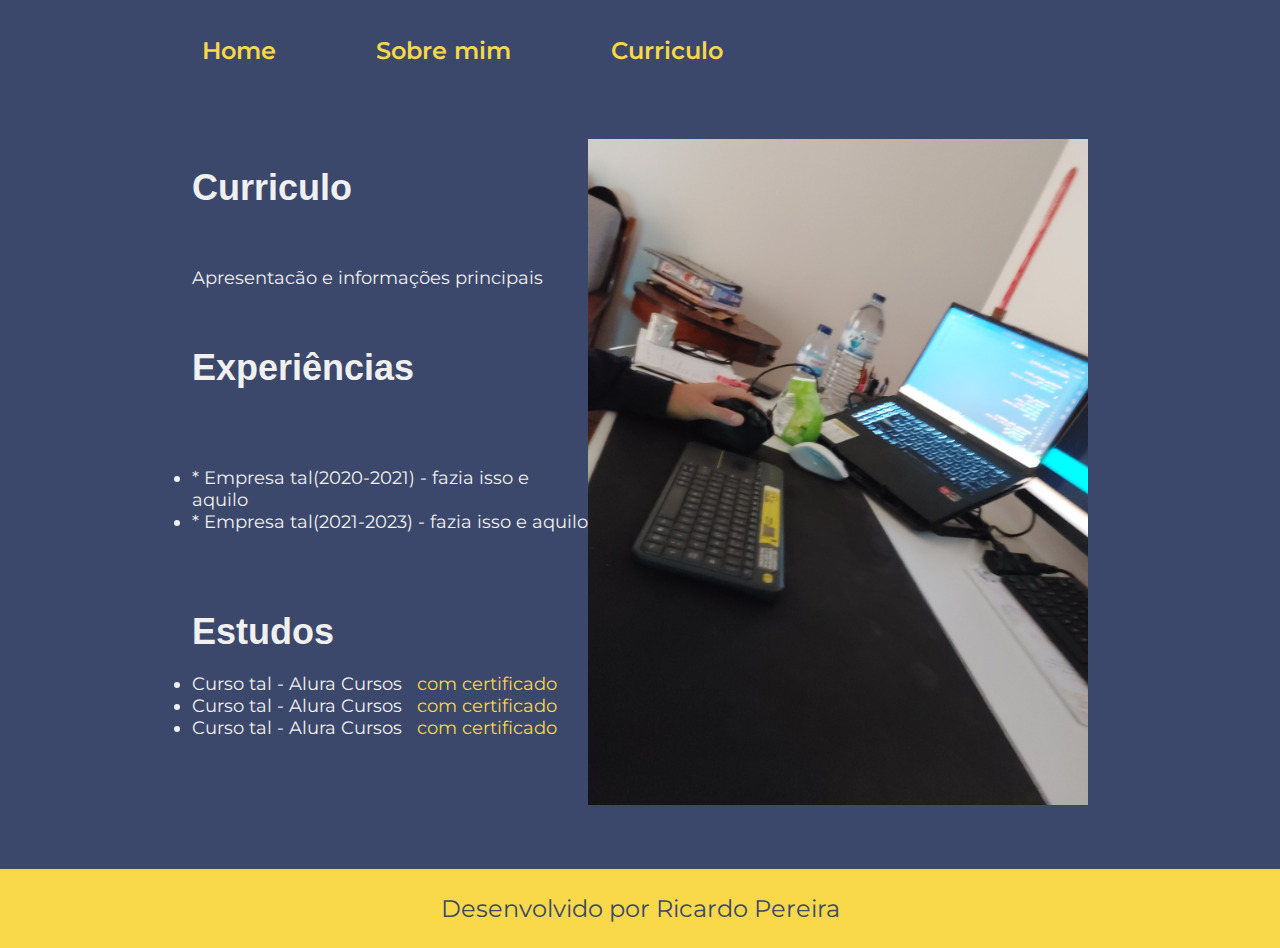
<file: curriculo.html>
<!DOCTYPE html>
<html lang="pt">
<head>
    <meta charset="UTF-8">
    <meta name="viewport" content="width=device-width, initial-scale=1.0">
    <title>Curriculo</title>
   <link rel="stylesheet" href="./styles/style.css">
</head>
<body>
    <header class="cabecalho">
        <nav class="cabecalho__menu">
            <a class="cabecalho__menu__link" href="index.html">
                <!--<img src="./assets/home.png" alt="icon da home">-->
               Home
           </a>
           <a class="cabecalho__menu__link" href="about.html">
              <!-- <img src="./assets/sobreMe.png" alt="icon sobre Me">-->
               Sobre mim</a>
            <a class="cabecalho__menu__link" href="curriculo.html">
                 <!--<img src="./assets/home.png" alt="icon da home">-->
                Curriculo
            </a>
         </nav>
       </header>
    
       <main class="apresentacao">
        <section class="apresentacao__conteudo">
            <h1 class="apresentacao__conteudo__titulo">
                Curriculo
            </h1>
            <br>
            <p class="apresentacao__conteudo__texto">
                Apresentacão e informações principais
            </p>
            <br>
            <h2 class="apresentacao__conteudo__titulo">
                Experiências
            </h2>
            <br>
            <p class="apresentacao__conteudo__texto">
                <ul class="apresentacao__conteudo__texto">
                    <li>
                        * Empresa tal(2020-2021) - fazia isso e aquilo
                    </li>
                    <li>
                        * Empresa tal(2021-2023) - fazia isso e aquilo
                    </li>              
                </ul>          
            </p>
            <br>
            <h2 class="apresentacao__conteudo__titulo">
                Estudos
            </h2>
            <div class="apresentacao__conteudo__texto">
                <ul class="apresentacao__conteudo__texto">
                    <li>Curso tal - Alura Cursos <a href="linkdocertificado">com certificado</a></li>
                    <li>Curso tal - Alura Cursos <a href="linkdocertificado">com certificado</a></li>
                    <li>Curso tal - Alura Cursos <a href="linkdocertificado">com certificado</a></li>
                </ul>
            </div>
            <br>
        </section>
        <img class="imagem__codando" src="./assets/Ricardo_codando.jpg" alt="Minha foto codando">
       </main>
       <footer class="rodape">
        <p>Desenvolvido por Ricardo Pereira</p>
     </footer>
</body>
</html>
</file>
<file: styles/style.css>
@import url('https://fonts.googleapis.com/css2?family=Montserrat:ital,wght@0,100..900;1,100..900&display=swap');

:root {
    --cor-primaria: #3C486B;
    --cor-secundaria:#F0F0F0;
    --cor-terciaria:#F9D949;
    --cor-hover:#F45050;
    --cor-nome-destaque-hover:#3d0f0f;

    --font-primaria:"Krona One", sans-serif;
    --font-secundaria:"Montserrat", sans-serif;
}

* {
    margin: 0;
    padding:0;
}

body{
    box-sizing: border-box;
    background-color:var(--cor-primaria);
    color:var(--cor-secundaria);
    /*font-size: 16px; */

}

/*Header */

.cabecalho{
    padding: 2% 0 0 15%;
}

.cabecalho__menu{
    display: flex;
    gap: 80px;
}

.cabecalho__menu__link {
    font-family:var(--font-secundaria);
    font-size: 24px;
    font-weight: 600;
    color:var(--cor-terciaria);
    text-decoration: none;
}

h1{
    font-weight: bold;
    
}

a{
    border: 2px ;
    padding: 10px;
}

a:hover{
    border: 2px solid var(--cor-terciaria);
    border-radius: 8px;
  
}

.apresentacao {
    padding:5% 15% ;
    display: flex;
    align-items: center;
    justify-content: space-between;
}

.apresentacao__conteudo {

    width: 615px;
    display: flex;
    flex-direction: column;
    gap: 20px;

}

.titulo-destaque{
    color:var(--cor-terciaria);
}

.apresentacao__conteudo__titulo {
    font-size: 36px;
    font-family: var(--font-primaria);
}

.apresentacao__conteudo__texto {
    font-size: 18px;
    font-family: var(--font-secundaria);
}

/*Flexbox */
.apresentacao__links {
    display: flex;
    flex-direction: column;
    align-items: center;
    justify-content: space-between;
    gap: 32px;

}

.apresentacao__links__subtitulo {
    font-family: var(--font-primaria);
    font-weight: 400;
    font-size: 30px;
}


/*estilizar os botões, no caso do padding, o 1º valor é referente ao eixo vertical e o 2º valor referente ao eixo horizontal */

.apresentacao__links__link {
    display: flex;
    justify-content: center;
    gap: 766px;
    border: 2px solid var(--cor-terciaria);
    width: 378px;
    text-align: center;
    border-radius: 8px;
    font-size: 24px;
    font-weight: 600;
    padding: 21.5px 0;
    text-decoration: none;
    color: var(--cor-secundaria);
    font-family: var(--font-secundaria);
}

.apresentacao__links__link:hover {

    background-color:var(--cor-hover);
    padding: 3%;
}

/*
.nome-destaque:hover{
    background-color: var(--cor-nome-destaque-hover);
    padding: 3%;
}
*/
.rodape{
    padding:25px;
    text-align: center;
    font-family:var(--font-secundaria);
    font-size: 24px;
    color:var(--cor-primaria);
    background-color:var(--cor-terciaria);
    font-weight: 400px;
}


/*Curriculo.html */

.apresentacao__conteudo__texto a{
    text-decoration: none;
    color: var(--cor-terciaria);
}

.imagem__codando {
    background-image: url();
     width: 500px; /*Largura desejada  */
     height: auto; /*Altura automática, para manter a proporção original da imagem  */
}


/* Figure */

.figure__profile {
    width: 500px;
    height:500px;
    display: flex;
    justify-content: center;
    border-radius: 100%;
    overflow: hidden;
    img{
        width: 100%;
    }
}






/*

.apresentacao__links a{
    padding: 10px;
    font-size: 18px;
    margin: 5px;
    background-color: #007bff;
    color: white;
   border-radius: 5px; 
}

*/

/*
img {
    
    width: 300px; Largura desejada 
    height: 350px; Altura automática, para manter a proporção original da imagem 
}
*/
</file>
